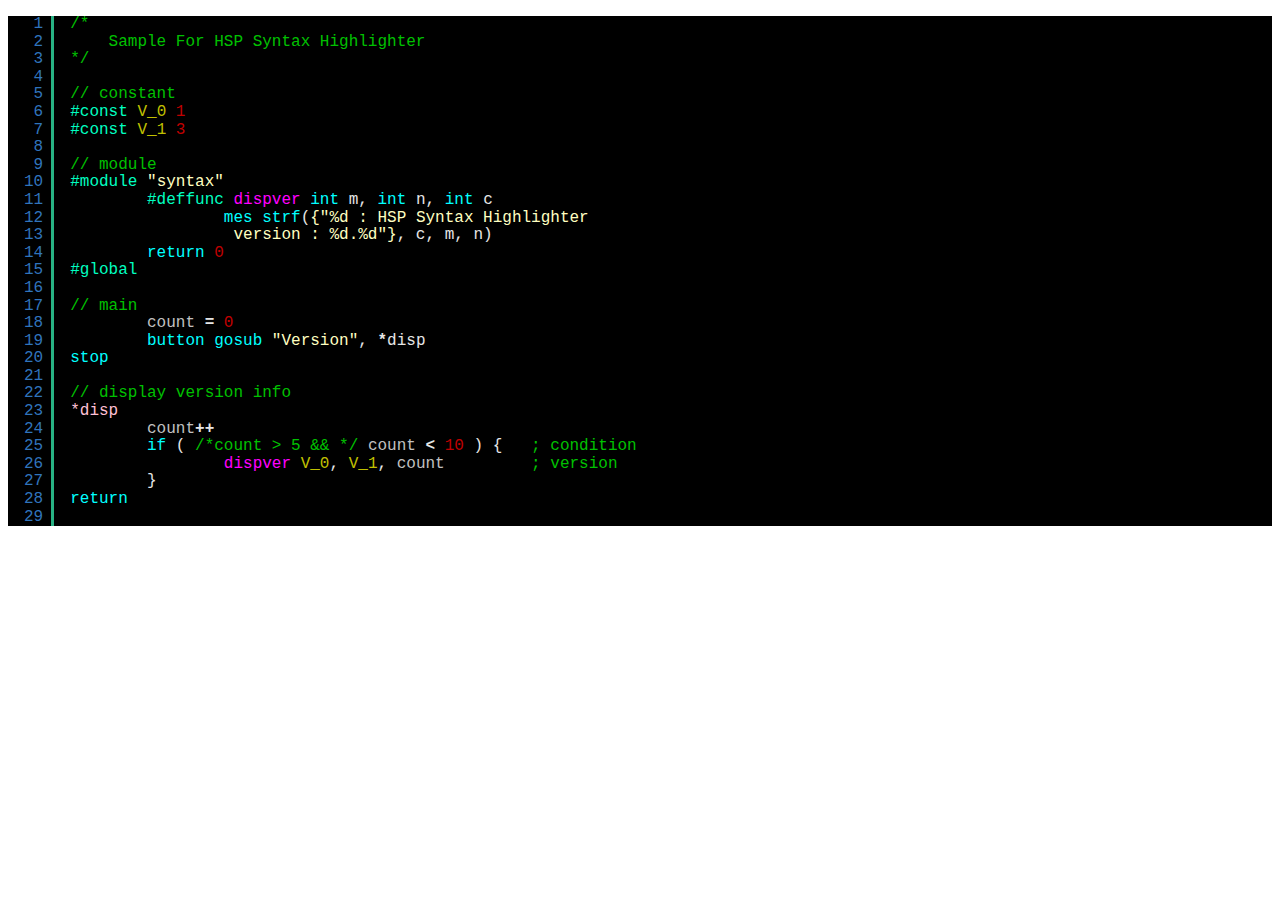
<file: hsp-syntaxhighlight/hspwebcolor/index.html>
<!DOCTYPE html>
<html>
	<head>
		<meta charset="UTF-8">
		<script type="text/javascript" src="scripts/shCore.js"></script>
		<script type="text/javascript" src="scripts/shBrushHSP.js"></script>
		<link type="text/css" rel="stylesheet" href="styles/shCoreHSP.css"/>
		<script>
		// user define
		SyntaxHighlighter.defaults.wordlist1 = "dispver";
		SyntaxHighlighter.defaults.wordlist2 = "V_0 V_1";
		SyntaxHighlighter.defaults.wordlist3 = "count";
		// highlight
		SyntaxHighlighter.all();
		</script>
		<style type="text/css">
			.syntaxhighlighter {
			  overflow-y: hidden !important; /*縦スクロールバー消去*/
			}
		</style>
	</head>
	<body>
			<pre class="brush: hsp;">
/*
    Sample For HSP Syntax Highlighter
*/

// constant
#const V_0 1
#const V_1 3

// module
#module "syntax"
	#deffunc dispver int m, int n, int c
		mes strf({"%d : HSP Syntax Highlighter
		 version : %d.%d"}, c, m, n)
	return 0
#global

// main
	count = 0
	button gosub "Version", *disp
stop

// display version info
*disp
	count++
	if ( /*count > 5 && */ count < 10 ) {	; condition
		dispver V_0, V_1, count		; version
	}
return
 
</pre>
	</body>
</html>
</file>
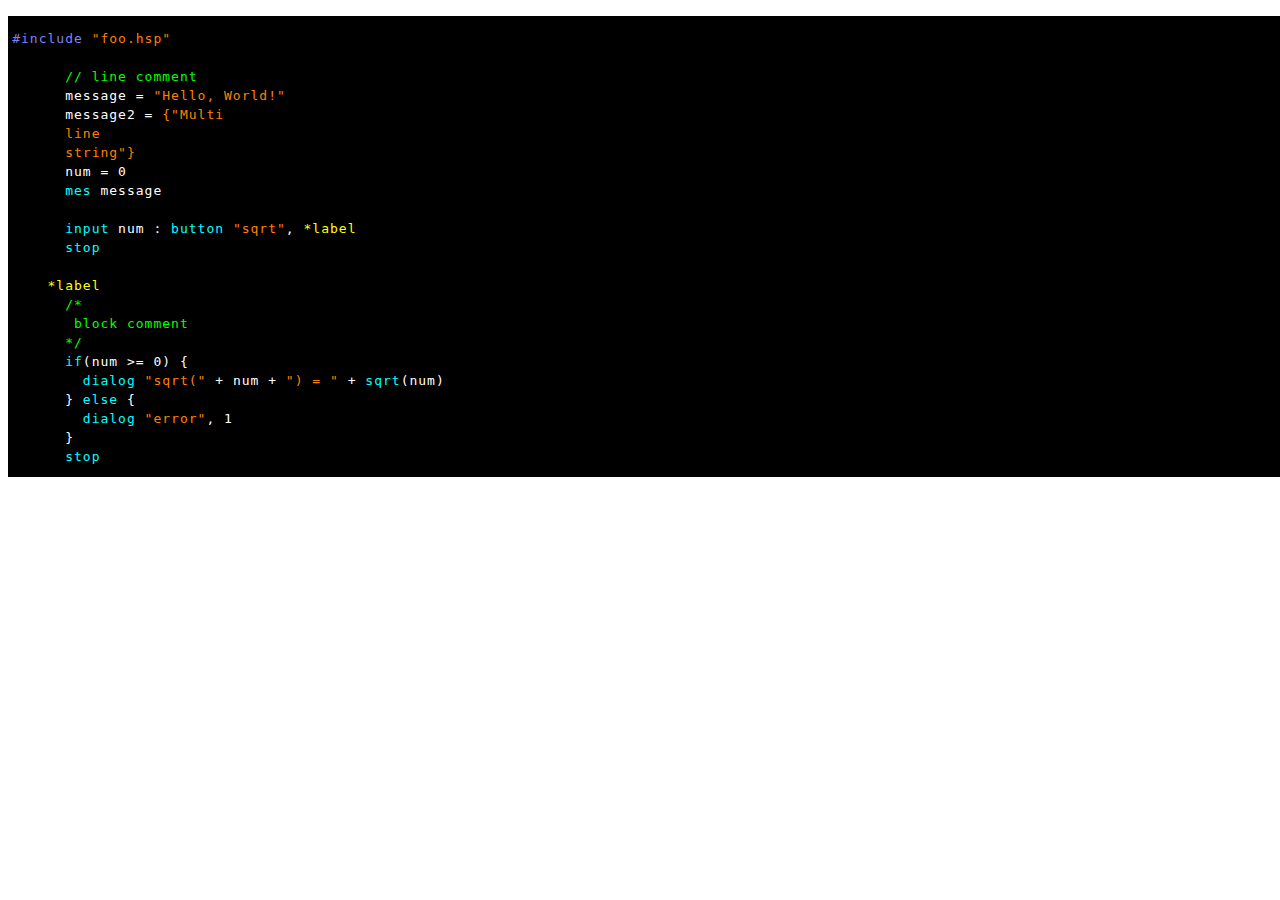
<file: hsp-syntaxhighlight/hsp2html.html>
<!DOCTYPE html>
<html>
  <head>
    <meta charset="UTF-8">
    <style type="text/css">
      pre.hsp {
        color            : white;
        background-color : black;
        border           : 1px double #000000;
        font-family      : Meiryo,‚l‚r ƒSƒVƒbƒN,monospace;
        letter-spacing   : 1px;
        padding          : 3px;
        margin-right     : 4em;
        padding          : 0.7em 0.2em;
      }
      
      .hsp .statement { color : #00FFFF; }
      .hsp .function  { color : #00FFFF; }
      .hsp .sysvar    { color : #87CEEB; }
      .hsp .string    { color : #FF8000; }
      .hsp .preproc   { color : #8080FF; }
      .hsp .ppword    { color : #C0C0C0; }
      .hsp .label     { color : #FFFF00; }
      .hsp .comment   { color : #00FF00; }
      .hsp .macro     { color : #C0C0C0; }
      .hsp .char      { color : #EEE8AA; }
    </style>
  </head>
  <body>
        <pre class="hsp" style="width: 100%"><code><span class="preproc">#include</span> <span class="string">&quot;foo.hsp&quot;</span>

      <span class="comment">// line comment</span>
      message = <span class="string">&quot;Hello, World!&quot;</span>
      message2 = <span class="string">{&quot;Multi
      line
      string&quot;}</span>
      num = 0
      <span class="statement">mes</span> message
      
      <span class="statement">input</span> num : <span class="statement">button</span> <span class="string">&quot;sqrt&quot;</span>, <span class="label">*label</span>
      <span class="statement">stop</span>
      
    <span class="label">*label</span>
      <span class="comment">/*
       block comment
      */</span>
      <span class="statement">if</span>(num &gt;= 0) {
        <span class="statement">dialog</span> <span class="string">&quot;sqrt(&quot;</span> + num + <span class="string">&quot;) = &quot;</span> + <span class="function">sqrt</span>(num)
      } <span class="statement">else</span> {
        <span class="statement">dialog</span> <span class="string">&quot;error&quot;</span>, 1
      }
      <span class="statement">stop</span></code></pre>
  </body>
</html>
</file>
<file: hsp-syntaxhighlight/hspwebcolor/styles/shCoreHSP.css>
/**
 * SyntaxHighlighter
 * http://alexgorbatchev.com/SyntaxHighlighter
 *
 * SyntaxHighlighter is donationware. If you are using it, please donate.
 * http://alexgorbatchev.com/SyntaxHighlighter/donate.html
 *
 * @version
 * 3.0.83 (July 02 2010)
 * 
 * @copyright
 * Copyright (C) 2004-2010 Alex Gorbatchev.
 *
 * @license
 * Dual licensed under the MIT and GPL licenses.
 */
.syntaxhighlighter a,
.syntaxhighlighter div,
.syntaxhighlighter code,
.syntaxhighlighter table,
.syntaxhighlighter table td,
.syntaxhighlighter table tr,
.syntaxhighlighter table tbody,
.syntaxhighlighter table thead,
.syntaxhighlighter table caption,
.syntaxhighlighter textarea {
    -moz-border-radius: 0 0 0 0 !important;
    -webkit-border-radius: 0 0 0 0 !important;
    background: none !important;
    border: 0 !important;
    bottom: auto !important;
    float: none !important;
    height: auto !important;
    left: auto !important;
    line-height: 1.1em !important;
    margin: 0 !important;
    outline: 0 !important;
    overflow: visible !important;
    padding: 0 !important;
    position: static !important;
    right: auto !important;
    text-align: left !important;
    top: auto !important;
    vertical-align: baseline !important;
    width: auto !important;
    box-sizing: content-box !important;
    font-family: "Source Code Pro", "Ricty", "Ricty Discord", 'Liberation Mono', Consolas, Courier, "Droid Sans Mono", "ヒラギノ角ゴ ProN W3", "Hiragino Kaku Gothic ProN", "migu 2m", "migu 1m", "VL ゴシック", "VL Gothic", "メイリオ", Meiryo, "モトヤLシーダ3等幅", MotoyaLCedar, "モトヤLマルベリ3等幅", MotoyaLMaru, "Droid Sans Japanese", monospace !important;
    font-weight: normal !important;
    font-style: normal !important;
    font-size: 1em !important;
    min-height: inherit !important;
    min-height: auto !important;
}

.syntaxhighlighter {
    width: 100% !important;
    margin: 1em 0 1em 0 !important;
    position: relative !important;
    overflow: auto !important;
    font-size: 1em !important;
}
.syntaxhighlighter.source {
    overflow: hidden !important;
}
.syntaxhighlighter .bold {
    font-weight: bold !important;
}
.syntaxhighlighter .italic {
    font-style: italic !important;
}
.syntaxhighlighter .line {
    white-space: pre !important;
}
.syntaxhighlighter table {
    width: 100% !important;
}
.syntaxhighlighter table caption {
    text-align: left !important;
    padding: .5em 0 0.5em 1em !important;
}
.syntaxhighlighter table td.code {
    width: 100% !important;
}
.syntaxhighlighter table td.code .container {
    position: relative !important;
}
.syntaxhighlighter table td.code .container textarea {
    box-sizing: border-box !important;
    position: absolute !important;
    left: 0 !important;
    top: 0 !important;
    width: 100% !important;
    height: 100% !important;
    border: none !important;
    background: white !important;
    padding-left: 1em !important;
    overflow: hidden !important;
    white-space: pre !important;
}
.syntaxhighlighter table td.gutter .line {
    text-align: right !important;
    padding: 0 0.5em 0 1em !important;
}
.syntaxhighlighter table td.code .line {
    padding: 0 1em !important;
}
.syntaxhighlighter.nogutter td.code .container textarea, .syntaxhighlighter.nogutter td.code .line {
    padding-left: 0em !important;
}
.syntaxhighlighter.show {
    display: block !important;
}
.syntaxhighlighter.collapsed table {
    display: none !important;
}
.syntaxhighlighter.collapsed .toolbar {
    padding: 0.1em 0.8em 0em 0.8em !important;
    font-size: 1em !important;
    position: static !important;
    width: auto !important;
    height: auto !important;
}
.syntaxhighlighter.collapsed .toolbar span {
    display: inline !important;
    margin-right: 1em !important;
}
.syntaxhighlighter.collapsed .toolbar span a {
    padding: 0 !important;
    display: none !important;
}
.syntaxhighlighter.collapsed .toolbar span a.expandSource {
    display: inline !important;
}
.syntaxhighlighter .toolbar {
    position: absolute !important;
    right: 1px !important;
    top: 1px !important;
    width: 11px !important;
    height: 11px !important;
    font-size: 10px !important;
    z-index: 10 !important;
}
.syntaxhighlighter .toolbar span.title {
    display: inline !important;
}
.syntaxhighlighter .toolbar a {
    display: block !important;
    text-align: center !important;
    text-decoration: none !important;
    padding-top: 1px !important;
}
.syntaxhighlighter .toolbar a.expandSource {
    display: none !important;
}
.syntaxhighlighter.ie {
    font-size: .9em !important;
    padding: 1px 0 1px 0 !important;
}
.syntaxhighlighter.ie .toolbar {
    line-height: 8px !important;
}
.syntaxhighlighter.ie .toolbar a {
    padding-top: 0px !important;
}


.syntaxhighlighter {
    background-color: #000000 !important;
}
.syntaxhighlighter .line.alt1 {
    background-color: #000000 !important;
}
.syntaxhighlighter .line.alt2 {
    background-color: #000000 !important;
}
.syntaxhighlighter .line.highlighted.alt1, .syntaxhighlighter .line.highlighted.alt2 {
    background-color: #1f1f1f !important;
}
.syntaxhighlighter .line.highlighted.number {
    color: #0000c0 !important;
}
.syntaxhighlighter table caption {
    font-weight: bold !important;
    color: #e6e6e6 !important;
}
.syntaxhighlighter .gutter {
    color: #3074bc !important;
}
.syntaxhighlighter .gutter .line {
    border-right: 3px solid #28b284 !important;
}
.syntaxhighlighter .gutter .line.highlighted {
    background-color: #efe731 !important;
    color: #0000c0 !important;
}
.syntaxhighlighter.printing .line .content {
    border: none !important;
}
.syntaxhighlighter.collapsed {
    overflow: visible !important;
}
.syntaxhighlighter.collapsed .toolbar {
    color: black !important;
    background: white !important;
    border: 1px solid #6ce26c !important;
}
.syntaxhighlighter.collapsed .toolbar a {
    color: white !important;
}
.syntaxhighlighter.collapsed .toolbar a:hover {
    color: white !important;
}
.syntaxhighlighter .toolbar {
    color: white !important;
    background: black !important;
    border: none !important;
}
.syntaxhighlighter .toolbar a {
    color: white !important;
}
.syntaxhighlighter .toolbar a:hover {
    color: white !important;
}
.syntaxhighlighter .plain {
    color: #e6e6e6 !important;
}
.syntaxhighlighter .comments {
    color: #00c000 !important;
}
.syntaxhighlighter .string {
    color: #ffffc0 !important;
}
.syntaxhighlighter .plain a, .syntaxhighlighter .comments a, .syntaxhighlighter .string a {
    color: #e6e6e6;
}
.syntaxhighlighter .preprocessor {
    color: #00ffc0 !important;
}
.syntaxhighlighter .value {
    color: #c00000 !important;
}
.syntaxhighlighter .function {
    color: #00ffff !important;
}
.syntaxhighlighter .label {
    color: #ffc0d6 !important;
}
.syntaxhighlighter .macro {
    color: #c0ffff !important;
}
.syntaxhighlighter .operator {
    font-weight: bold !important;
    color: #e6e6e6 !important;
}
.syntaxhighlighter .userdef1 {
    color: #ff00ff !important;
}
.syntaxhighlighter .userdef2 {
    color: #c0c000 !important;
}
.syntaxhighlighter .userdef3 {
    color: #c0c0c0 !important;
}
</file>
